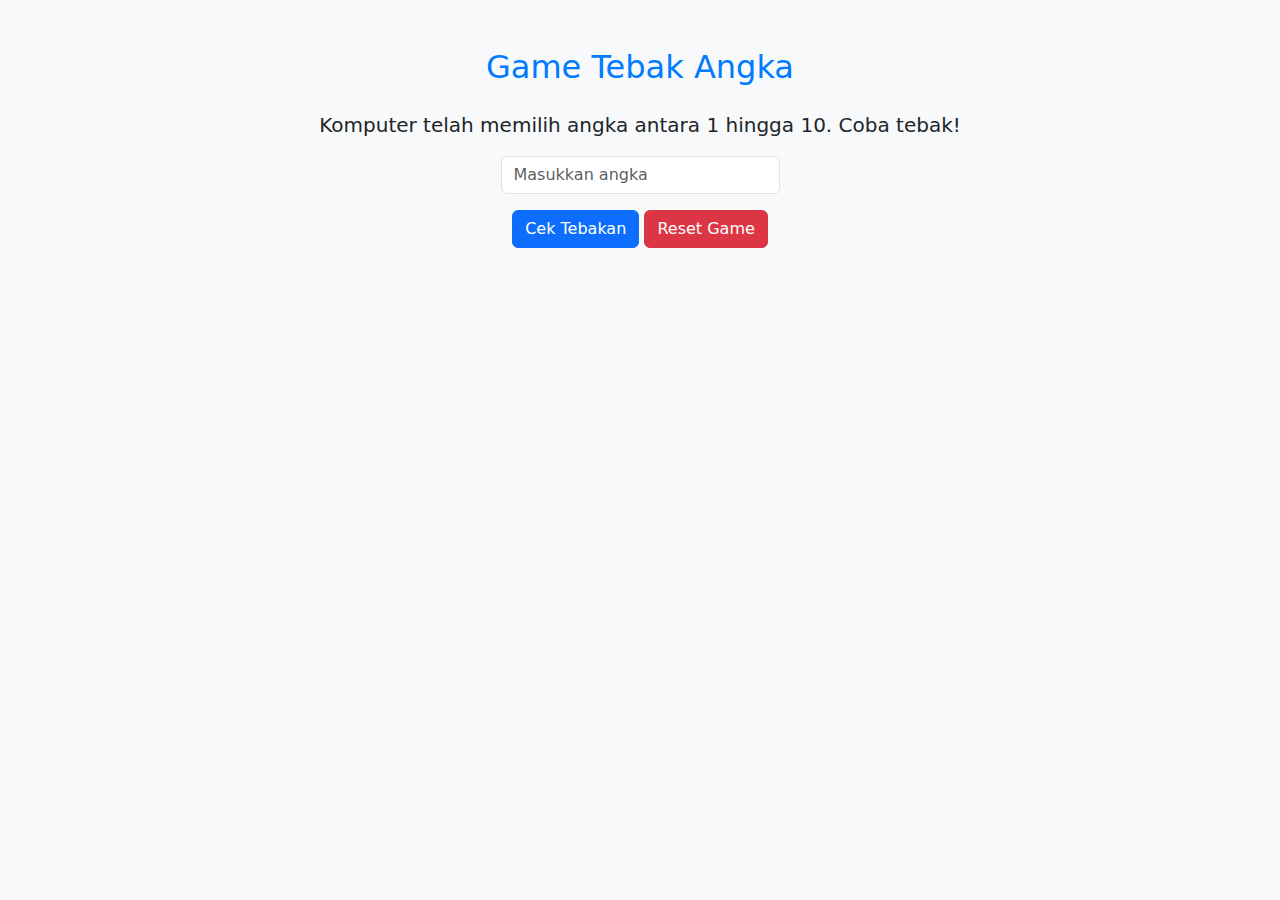
<file: Praktikum 10/index.html>
<!DOCTYPE html>
<html lang="id">
<head>
    <meta charset="UTF-8">
    <meta name="viewport" content="width=device-width, initial-scale=1.0">
    <title>Game Tebak Angka</title>
    <link rel="stylesheet" href="https://cdn.jsdelivr.net/npm/bootstrap@5.3.0/dist/css/bootstrap.min.css">
    <link rel="stylesheet" href="style.css">
</head>
<body>
    <div class="container text-center mt-5">
        <h2 class="mb-4">Game Tebak Angka</h2>
        <p class="lead">Komputer telah memilih angka antara 1 hingga 10. Coba tebak!</p>
        
        <input type="number" id="guessInput" class="form-control w-25 mx-auto mb-3" placeholder="Masukkan angka" min="1" max="10">
        <button class="btn btn-primary" onclick="checkGuess()">Cek Tebakan</button>
        <button class="btn btn-danger" onclick="resetGame()">Reset Game</button>

        <p id="message" class="mt-3"></p>
    </div>

    <script src="script.js"></script>
</body>
</html>
</file>
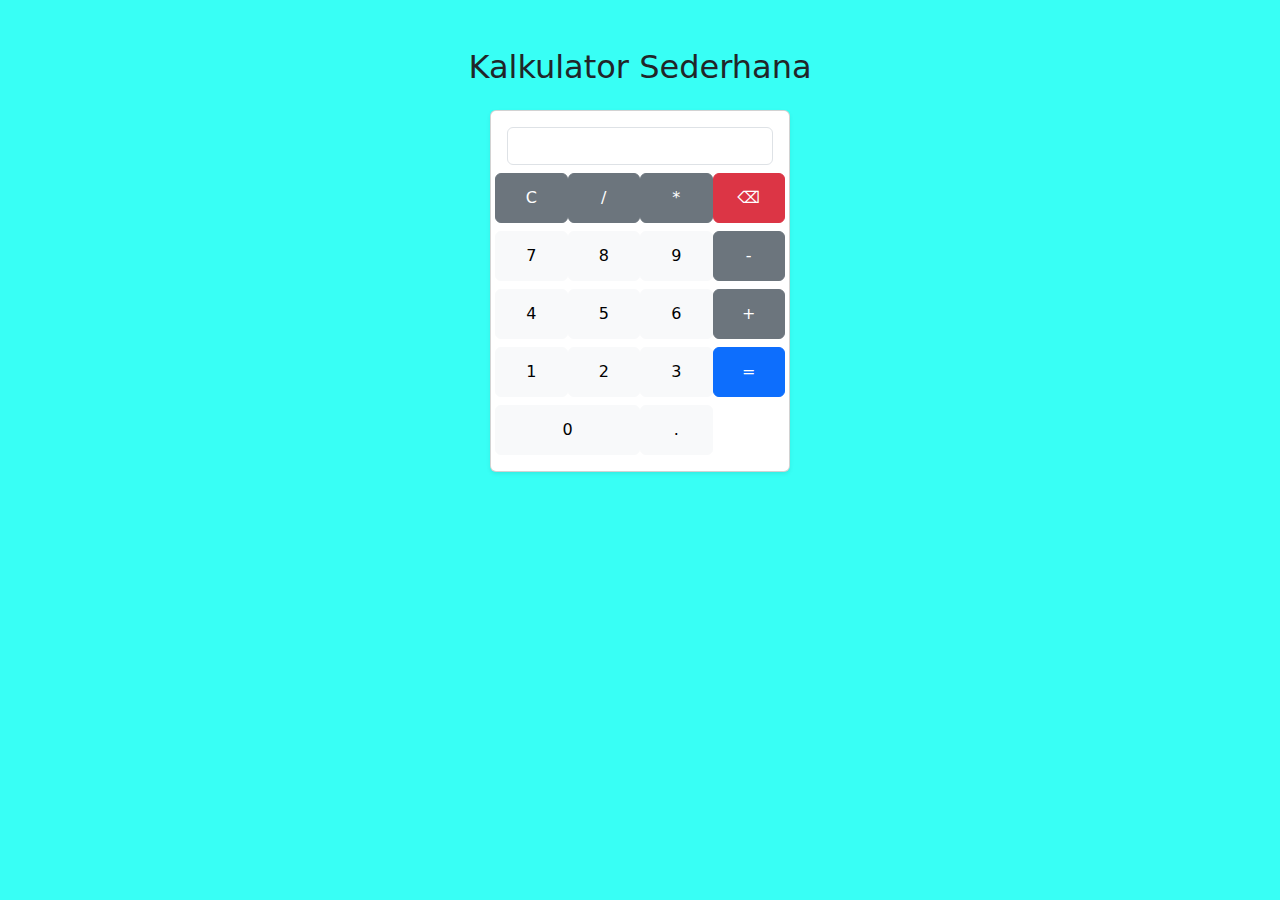
<file: Praktikum 6/index.html>
<!DOCTYPE html>
<html lang="id">
<head>
    <meta charset="UTF-8">
    <meta name="viewport" content="width=device-width, initial-scale=1.0">
    <title>Kalkulator Sederhana</title>
    <link rel="stylesheet" href="https://cdn.jsdelivr.net/npm/bootstrap@5.3.0/dist/css/bootstrap.min.css">
    <link rel="stylesheet" href="style.css">
</head>
<body>
    <div class="container text-center mt-5">
        <h2 class="mb-4">Kalkulator Sederhana</h2>
        <div class="card p-3 shadow-sm">
            <input type="text" id="display" class="form-control mb-2 text-end" readonly>
            <div class="row">
                <button class="btn btn-secondary col-3" onclick="clearDisplay()">C</button>
                <button class="btn btn-secondary col-3" onclick="appendCharacter('/')">/</button>
                <button class="btn btn-secondary col-3" onclick="appendCharacter('*')">*</button>
                <button class="btn btn-danger col-3" onclick="deleteCharacter()">⌫</button>
            </div>
            <div class="row mt-2">
                <button class="btn btn-light col-3" onclick="appendCharacter('7')">7</button>
                <button class="btn btn-light col-3" onclick="appendCharacter('8')">8</button>
                <button class="btn btn-light col-3" onclick="appendCharacter('9')">9</button>
                <button class="btn btn-secondary col-3" onclick="appendCharacter('-')">-</button>
            </div>
            <div class="row mt-2">
                <button class="btn btn-light col-3" onclick="appendCharacter('4')">4</button>
                <button class="btn btn-light col-3" onclick="appendCharacter('5')">5</button>
                <button class="btn btn-light col-3" onclick="appendCharacter('6')">6</button>
                <button class="btn btn-secondary col-3" onclick="appendCharacter('+')">+</button>
            </div>
            <div class="row mt-2">
                <button class="btn btn-light col-3" onclick="appendCharacter('1')">1</button>
                <button class="btn btn-light col-3" onclick="appendCharacter('2')">2</button>
                <button class="btn btn-light col-3" onclick="appendCharacter('3')">3</button>
                <button class="btn btn-primary col-3" onclick="calculateResult()">=</button>
            </div>
            <div class="row mt-2">
                <button class="btn btn-light col-6" onclick="appendCharacter('0')">0</button>
                <button class="btn btn-light col-3" onclick="appendCharacter('.')">.</button>
            </div>
        </div>
    </div>

    <script src="script.js"></script>
</body>
</html>
</file>
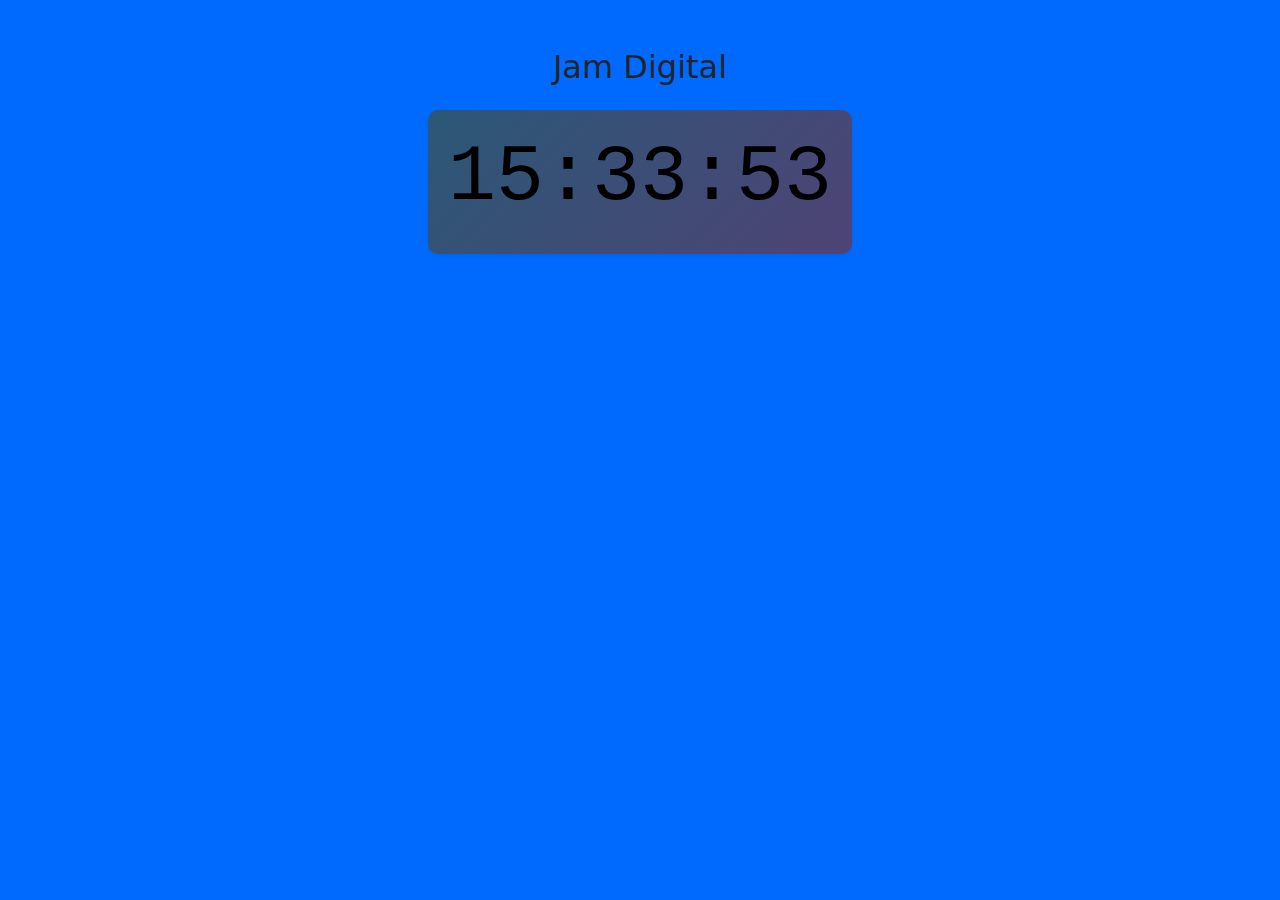
<file: Praktikum 7/index.html>
<!DOCTYPE html>
<html lang="id">
<head>
    <meta charset="UTF-8">
    <meta name="viewport" content="width=device-width, initial-scale=1.0">
    <title>Jam Digital</title>
    <link rel="stylesheet" href="https://cdn.jsdelivr.net/npm/bootstrap@5.3.0/dist/css/bootstrap.min.css">
    <link rel="stylesheet" href="style.css">
</head>
<body>
    <div class="container text-center mt-5">
        <h2 class="mb-4">Jam Digital</h2>
        <div class="clock-container shadow-sm">
            <h1 id="clock" class="display-1"></h1>
        </div>
    </div>

    <script src="script.js"></script>
</body>
</html>
</file>
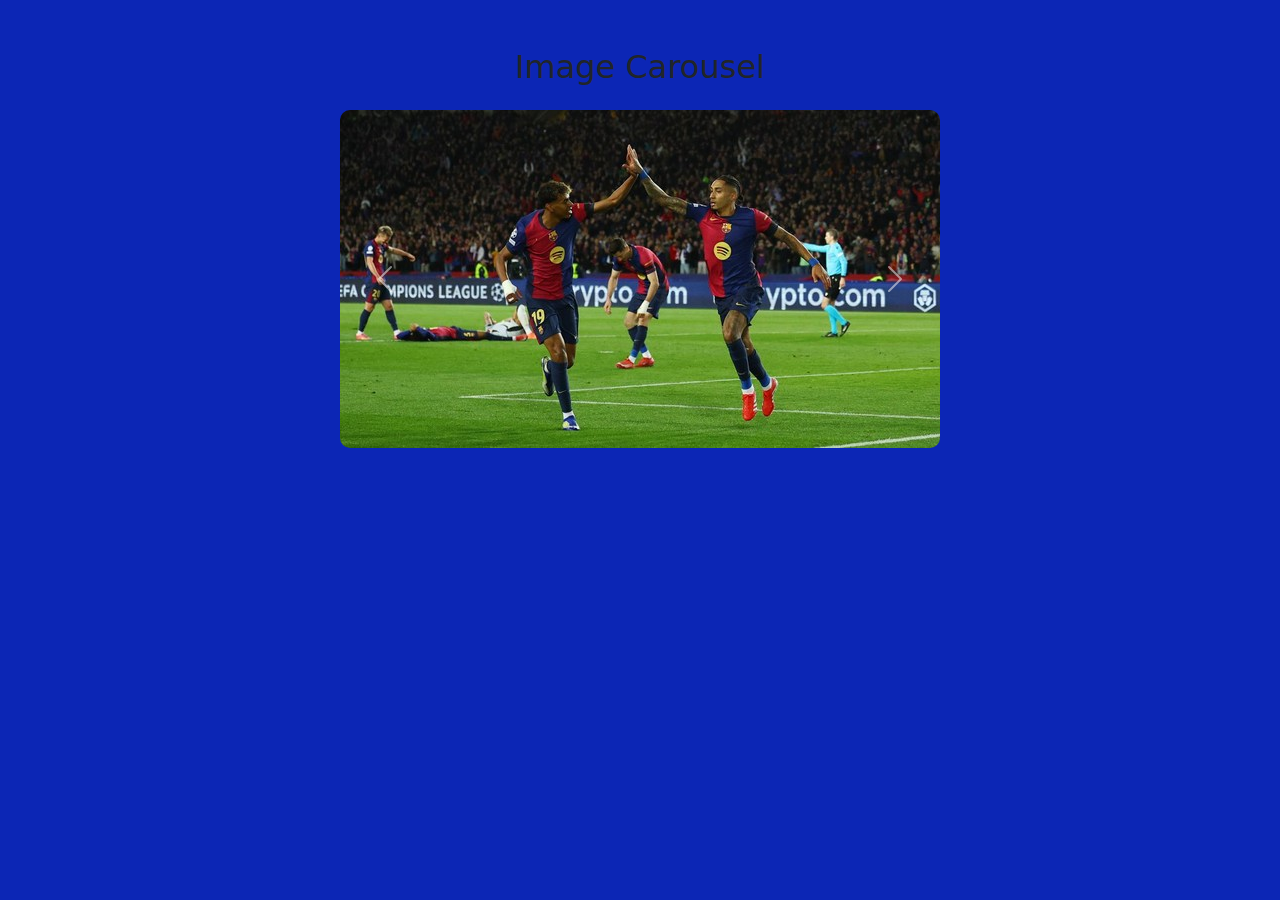
<file: Praktikum 8/index.html>
<!DOCTYPE html>
<html lang="id">
<head>
    <meta charset="UTF-8">
    <meta name="viewport" content="width=device-width, initial-scale=1.0">
    <title>Image Carousel</title>
    <link rel="stylesheet" href="https://cdn.jsdelivr.net/npm/bootstrap@5.3.0/dist/css/bootstrap.min.css">
    <link rel="stylesheet" href="style.css">
</head>
<body>
    <div class="container mt-5">
        <h2 class="text-center mb-4">Image Carousel</h2>
        
        <!-- Carousel -->
        <div id="imageCarousel" class="carousel slide" data-bs-ride="carousel">
            <div class="carousel-inner">
                <div class="carousel-item active">
                    <img src="image1.jpeg" class="d-block w-100" alt="Gambar 1">
                </div>
                <div class="carousel-item">
                    <img src="image2.jpg" class="d-block w-100" alt="Gambar 2">
                </div>
                <div class="carousel-item">
                    <img src="image3.jpg" class="d-block w-100" alt="Gambar 3">
                </div>
            </div>
            
            <!-- Tombol Navigasi -->
            <button class="carousel-control-prev" type="button" data-bs-target="#imageCarousel" data-bs-slide="prev">
                <span class="carousel-control-prev-icon" aria-hidden="true"></span>
                <span class="visually-hidden">Previous</span>
            </button>
            <button class="carousel-control-next" type="button" data-bs-target="#imageCarousel" data-bs-slide="next">
                <span class="carousel-control-next-icon" aria-hidden="true"></span>
                <span class="visually-hidden">Next</span>
            </button>
        </div>
    </div>

    <script src="https://cdn.jsdelivr.net/npm/bootstrap@5.3.0/dist/js/bootstrap.bundle.min.js"></script>
    <script src="script.js"></script>
</body>
</html>
</file>
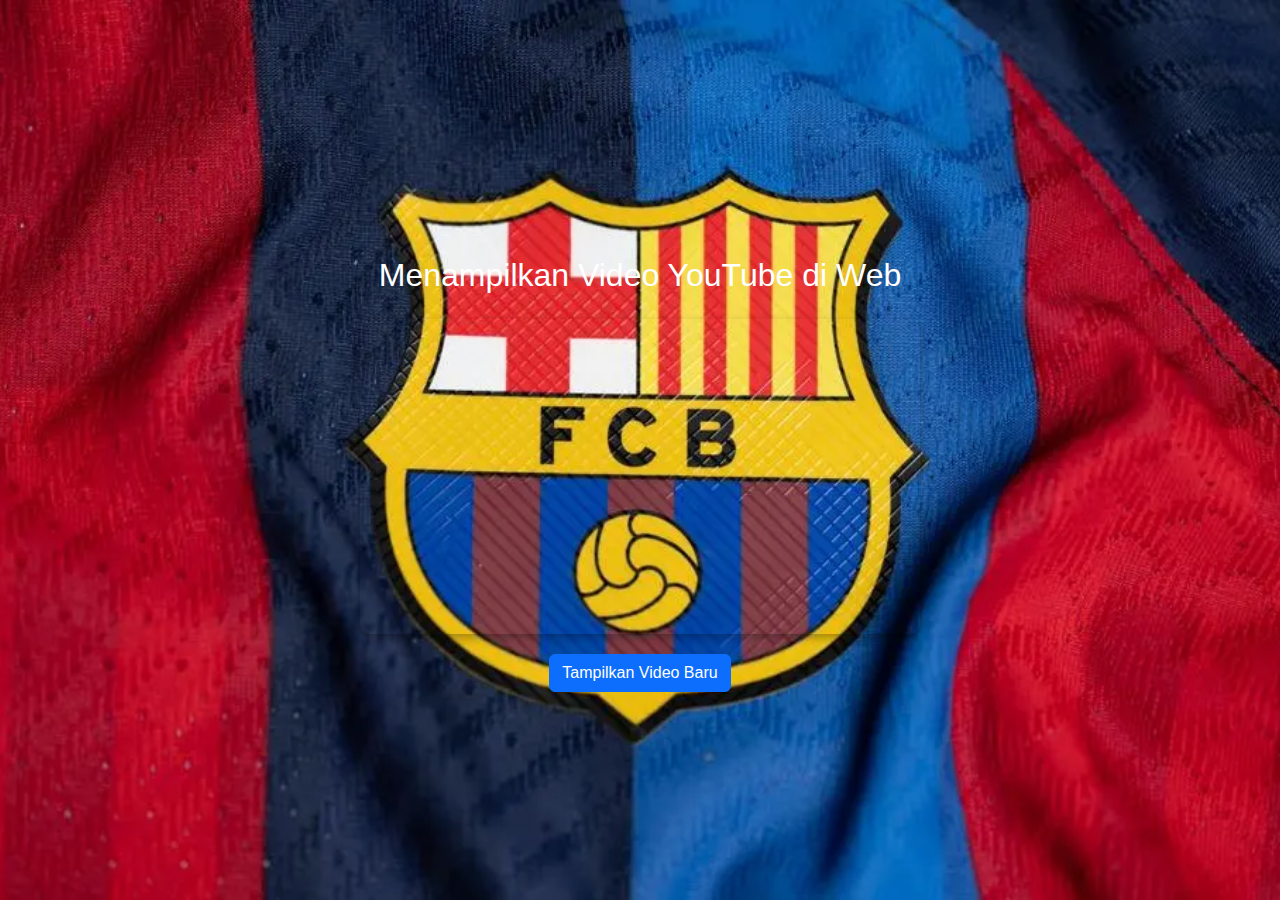
<file: Praktikum 9/index.html>
<!DOCTYPE html>
<html lang="id">
<head>
    <meta charset="UTF-8">
    <meta name="viewport" content="width=device-width, initial-scale=1.0">
    <title>Embed YouTube Video</title>
    <link rel="stylesheet" href="https://cdn.jsdelivr.net/npm/bootstrap@5.3.0/dist/css/bootstrap.min.css">
    <link rel="stylesheet" href="style.css">
</head>
<body>
    <div class="container text-center mt-5">
        <h2 class="mb-4">Menampilkan Video YouTube di Web</h2>
        
        <div class="video-container">
            <iframe id="youtubeVideo" width="560" height="315" 
                src="https://www.youtube.com/embed/tz-xQmIk1l0" 
                title="YouTube Video" frameborder="0" 
                allow="accelerometer; autoplay; clipboard-write; encrypted-media; gyroscope; picture-in-picture" 
                allowfullscreen>
            </iframe>
        </div>
    </div>
 <div>
   <center><button class="btn btn-primary" onclick="changeVideo('kJQP7kiw5Fk')">Tampilkan Video Baru</button></center>
 </div>
    <script src="script.js"></script>
</body>
</html>
</file>
<file: Praktikum 10/style.css>
body {
    background-color: #f8f9fa;
}
h2 {
    color: #007bff;
}
#message {
    font-size: 1.2rem;
    font-weight: bold;
}
</file>
<file: Praktikum 6/style.css>
body {
    background-color: #00fff2c7;
}
.card {
    max-width: 300px;
    margin: auto;
}
button {
    height: 50px;
    font-size: 18px;
}
</file>
<file: Praktikum 7/style.css>
body {
    background-color: #006aff;
}
.clock-container {
    background: linear-gradient(135deg, #2b5876, #4e4376);
    color: rgb(0, 0, 0);
    padding: 20px;
    border-radius: 10px;
    display: inline-block;
    min-width: 300px;
}
h1 {
    font-family: 'Courier New', monospace;
    font-size: 3rem;
}
</file>
<file: Praktikum 8/style.css>
body {
    background-color: #0c26b5;
}
.carousel {
    max-width: 600px;
    margin: auto;
    border-radius: 10px;
    overflow: hidden;
}
</file>
<file: Praktikum 9/style.css>
body {
    background: url('barca.webp') no-repeat center center fixed;
    background-size: cover;
    display: flex;
    flex-direction: column;
    align-items: center;
    justify-content: center;
    height: 100vh;
    text-align: center;
    font-family: 'Poppins', sans-serif;
    color: white;
}

.video-container {
    display: flex;
    align-items: center;
    justify-content: center;
    gap: 20px; /* Memberi jarak antara video dan dekorasi */
}

iframe {
    border-radius: 10px;
    box-shadow: 0px 4px 10px rgba(0, 0, 0, 0.3);
}

.decoration {
    width: 150px; /* Sesuaikan ukuran gambar dekorasi */
    height: auto;
}

button {
    margin-top: 20px;
    padding: 10px 20px;
    border: none;
    border-radius: 5px;
    background-color: rgba(255, 255, 255, 0.2);
    color: white;
    font-size: 16px;
    cursor: pointer;
    transition: 0.3s;
}

button:hover {
    background-color: rgba(255, 255, 255, 0.4);
}
</file>
